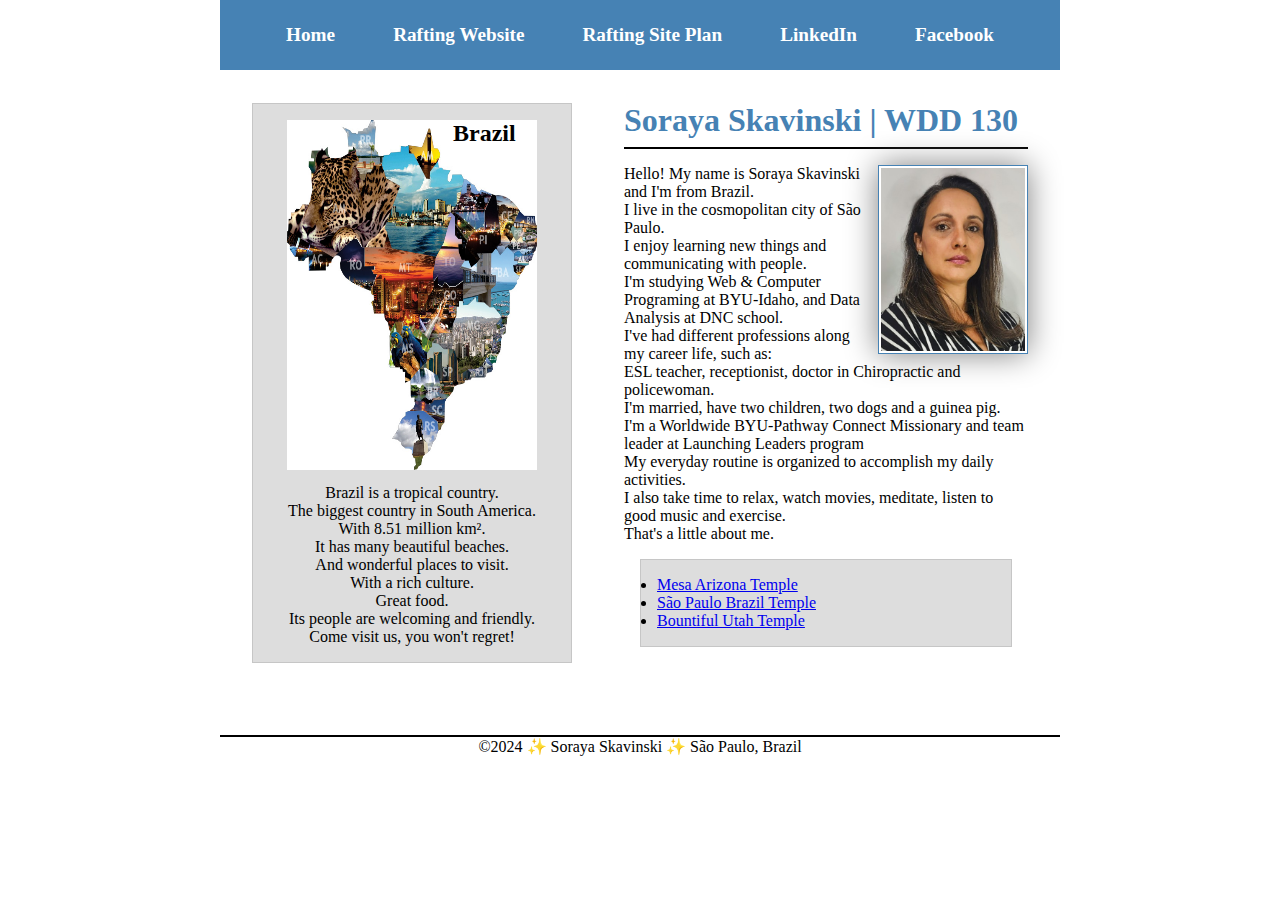
<file: index.html>
<!DOCTYPE html>
<html lang="en-US">
  <head>
    <meta charset="utf-8">
    <meta name="viewport" content="width=device-width,inicial-scale=1.0">
    <link rel="stylesheet" href="styles/styles.css">
    <title>Soraya Skavinski | WDD 130</title>
    <meta name="description" content="Soraya Skavinski Rafting Website - course WDD130 - it will describe some personal information">
    <meta name="author" content="Soraya Skavinski">
  </head>
  <body>
    <header>
        <nav>
            <a href="#">Home</a>
            <a href="wwr/">Rafting Website</a>
            <a href="wwr/site-plan-rafting.html">Rafting Site Plan</a>
            <a href="https://www.linkedin.com/in/soraya-skavinski/">LinkedIn</a>
            <a href="https://www.facebook.com/soraya1br">Facebook</a>
        
          </nav>
    </header>
    <div class="grid">
      <main>
        <h1>Soraya Skavinski | WDD 130</h1>
        <img src="images/profile.jpg" alt ="Hi, my name is Soraya Skavinski." width="200">
        <p>Hello! My name is Soraya Skavinski and I'm from Brazil.</p>
        <p> I live in the cosmopolitan city of São Paulo.</p>
        <p>I enjoy learning new things and communicating with people.</p>
        <p>I'm studying Web & Computer Programing at BYU-Idaho, and Data Analysis at DNC school.</p>
        <p>I've had different professions along my career life, such as: </p>
        <p> ESL teacher, receptionist, doctor in Chiropractic and policewoman.</p>
        <p>I'm married, have two children, two dogs and a guinea pig.</p>
        <p>I'm a Worldwide BYU-Pathway Connect Missionary and team leader at Launching Leaders program</p>
        <p>My everyday routine is organized to accomplish my daily activities.</p>
        <p>I also take time to relax, watch movies, meditate, listen to good music and exercise.</p>
        <p>That's a little about me.</p>

        <ul class="box">
          <li><a href="https://www.churchofjesuschrist.org/temples/details/mesa-arizona-temple?lang=eng"> Mesa Arizona Temple</a></li>
          <li><a href="https://www.churchofjesuschrist.org/temples/details/sao-paulo-brazil-temple?lang=eng"> São Paulo Brazil Temple</a></li>
          <li><a href="https://www.churchofjesuschrist.org/temples/details/bountiful-utah-temple?lang=eng"> Bountiful Utah Temple</a></li>
        </ul>
      </main>
      <aside class="box">
        <h2>Brazil</h2>
        <img src="images/brazilmap.jpg" alt="Brazil Map and Flag" width="200">
        <p> Brazil is a tropical country. </p>
        <p> The biggest country in South America.</p>
        <p> With 8.51 million km².</p>
        <p> It has many beautiful beaches. </p>
        <p> And wonderful places to visit.</p>
        <p> With a rich culture.</p>
        <p> Great food.</p>
        <p> Its people are welcoming and friendly.</p>
        <p> Come visit us, you won't regret!</p>
      </aside>
    </div>
    
    <footer>
        <p>©2024 ✨ Soraya Skavinski ✨ São Paulo, Brazil</p>
    </footer>
  </body>
  <!--Date: May 4th-->
</html>
</file>
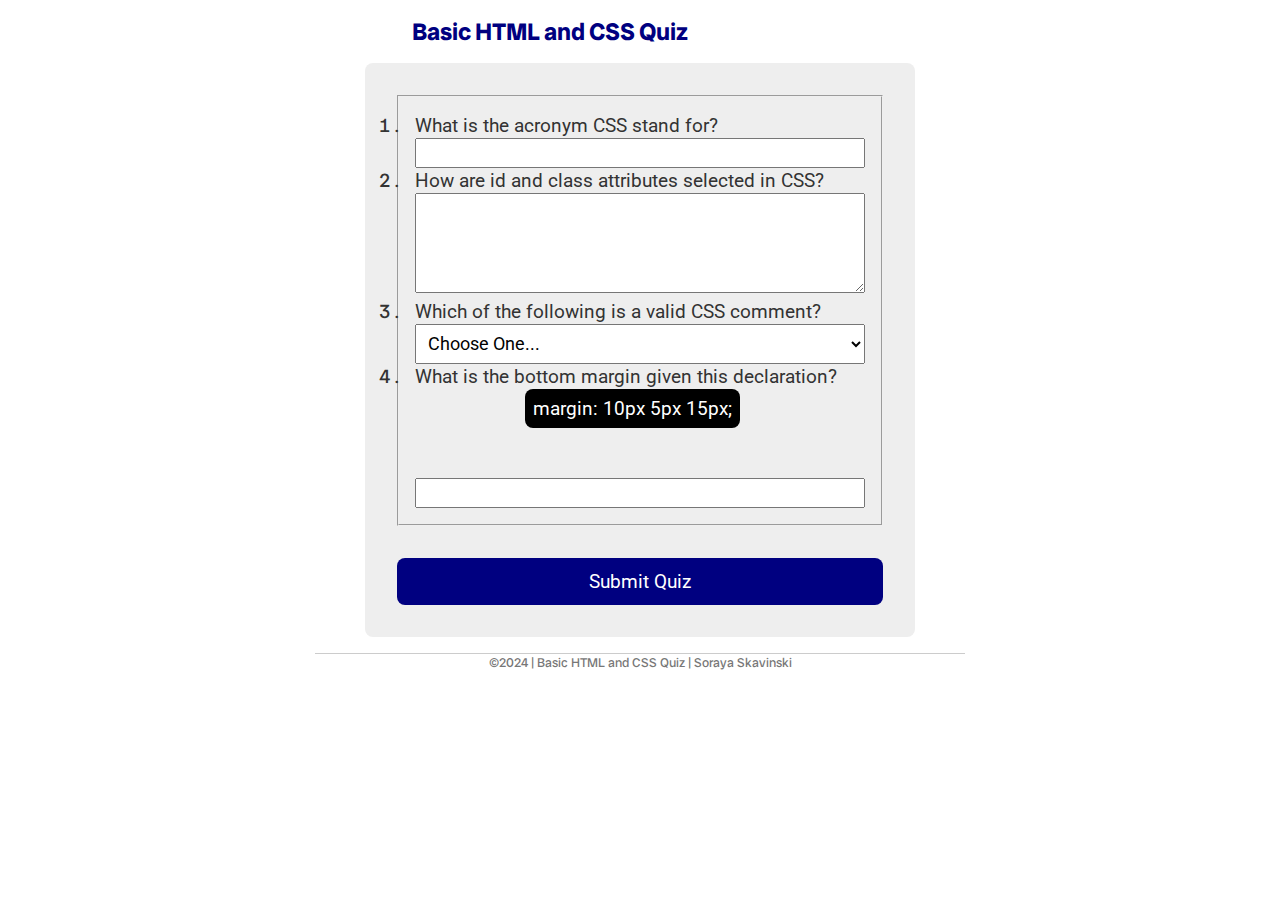
<file: quiz.html>
<!DOCTYPE html>
<html lang="en-US">
    <head>
        <meta charset="utf-8">
        <meta name="viewport" content="width=device-width,inicial-scale=1.0">
        <title>WDD 130| Quiz Form </title>
        <link rel="stylesheet" href="styles/quiz.css">
        <meta name="description" content="Basic HTML and CSS Quiz for WDD130 project">
        <meta name="author" content="Soraya Skavinski">
    </head>
    <body>
        <header>
            <h1>Basic HTML and CSS Quiz</h1>
        </header>
        <main>
            <form>
                <fieldset>
                    <ol>
                        <li>
                          <label for="q1">What is the acronym CSS stand for?</label>
                          <input type="text" id="q1" name="q1">
                        </li>
                        <li>
                          <label>How are id and class attributes selected in CSS?</label>
                          <textarea id="q2" name="q2" rows="4" placeholder=" "></textarea>
                        </li>
                        <li>
                            <label for="q3">Which of the following is a valid CSS comment?</label>
                            <select id="q3" name="q3">
                                <option value="" selected disabled>Choose One...</option>
                                <option value="valid">/* Is this a valid CSS comment? */</option>
                                <option value="invalid">// Is this an valid CSS comment?</option>
                                <option value="invalid">!-- Is this  a valid CSS comment?--></option>
                            </select>
                        </li>
                        <li>
                            <label>What is the bottom margin given this declaration?</label>
                            <label for="q4">
                                <span class="label-container">margin: 10px 5px 15px;</span>
                            </label>
                            <input type="number" id="q4" name="q4">
                        </li>
                      </ol>
                </fieldset>
                <button type="submit">Submit Quiz</button>
            </form>
        </main>
        <footer>
            <p>©2024 | Basic HTML and CSS Quiz | Soraya Skavinski</p>
        </footer>
    </body>
</html>
</file>
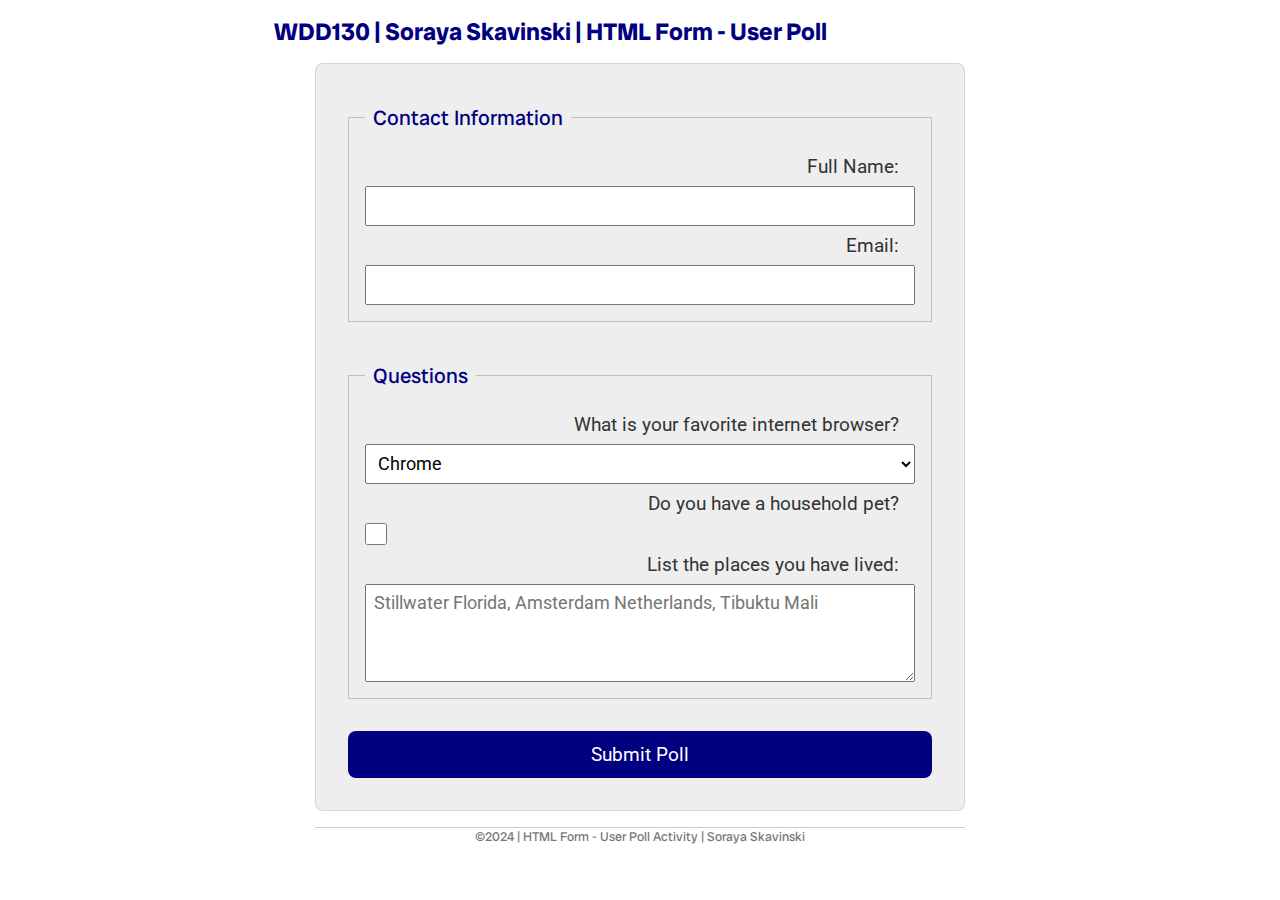
<file: week05/poll-form.html>
<!DOCTYPE html>
<html lang="en-US">
    <head>
        <meta charset="utf-8">
        <meta name="viewport" content="width=device-width,inicial-scale=1.0">
        <title>WDD 130| HTML Form - User Poll </title>
        <link rel="stylesheet" href="styles/poll-form.css">
    </head>
    <body>
        <header>
            <h1>WDD130 | Soraya Skavinski | HTML Form - User Poll</h1>
        </header>
        <main>
            <form>
                <fieldset>
                    <legend>Contact Information</legend>
                    <!--form elements will go here-->
                    <label for="fullname">Full Name:</label>
                    <input type="text" id="fullname" name="fullname">
                    <label for="useremail">Email:</label>
                    <input type="email" id="useremail" name="useremail">
                </fieldset>
                <fieldset>
                    <legend>Questions</legend>
                    <!--form elements will go here-->
                    <label for="browser">What is your favorite internet browser?</label>
                    <select id="browser" name="browser">
                        <option value="chrome">Chrome</option>
                        <option value="firefox">Firefox</option>
                        <option value="safari">Safari</option>
                        <option value="edge">Edge</option>
                        <option value="brave">Brave</option>
                        <option value="other">Other</option>
                    </select>
                    <label for="pet">Do you have a household pet?</label>
                    <input type="checkbox" id="pet" name="pet">
                    <label for="feedback">List the places you have lived:</label>
                    <textarea id="feedback" name="feedback" rows="4" placeholder="Stillwater Florida, Amsterdam Netherlands, Tibuktu Mali"></textarea>
                </fieldset>
                <button type="submit">Submit Poll</button>
            </form>
        </main>
        <footer>
            <p>©2024 | HTML Form - User Poll Activity | Soraya Skavinski</p>
        </footer>
    </body>
</html>
</file>
<file: styles/styles.css>
*{
    margin: 0;
    padding: 0;
    box-sizing: border-box;
}

header, footer, .grid {
    margin: 0 auto;
    max-width: 840px;
}

nav{
    background-color: steelblue;
    padding: 1rem;
    display: flex;
    justify-content: space-evenly;
    align-items: center;
}
nav a {
    color: white;
    display: block;
    padding: 0.5rem;
    text-decoration: none;
    font-size: 1.2rem;
    font-weight: 700;
}
.grid{
    display: grid;
    align-items: center;
    grid-template-columns: 1fr 2fr;
    padding: 1rem;
    gap: 20px;
}
main{
    grid-column: 2/3;
    margin: 1rem;
}
h1 {
    color: steelblue;
    border-bottom: 2px solid #000;
    padding-bottom: 0.5rem;
    margin-bottom: 1rem;
}

main img {
    float: right;
    width: 150px;
    height: auto;
    border: 1px solid steelblue;
    padding: 2px;
    box-shadow: 0 0 30px gray;
    margin-left: 1rem;
}

p {
    padding: 0;
}

aside{
    position: relative;
    width: 20rem;
    margin: 10px;
    grid-column: 1/2;
    grid-row: 1/2;
    border: 3px solid white;
    padding: 20px;
    background-color: blueviolet;
    color: beige;
    text-align: center;
       
}
aside img {
    width: 250px;
    height: 350px;
    margin-bottom: 10px;
    }   

aside h2{
    position: absolute;
    left: 200px;
}

footer {
    margin-top: 40px;
    border-top: 2px solid black;
    text-align: center;
}
/* Class Selectors */
.box {
    margin: 1rem;
    border: 1px solid rgba(0,0,0,.1);
    padding: 1rem;
    height: auto;
    background-color: #ddd;
    color: #000;
}
</file>
<file: styles/quiz.css>
@import url('https://fonts.googleapis.com/css2?family=Radio+Canada+Big:ital,wght@0,400..700;1,400..700&family=Roboto:ital,wght@0,100;0,300;0,400;0,500;0,700;0,900;1,100;1,300;1,400;1,500;1,700;1,900&display=swap');
*{
    margin: 0;
    padding: 0;
    box-sizing: border-box;
}
body{
    font-family: "Radio Canada Big", sans-serif;
    font-size: 1.2rem;
    color: #333;
    background: #fff;
}
header{
    margin: 0;
    width: 1100px;
}

h1 {
   margin: 1rem ; 
   font-size: 1.5rem;
   color: navy;
   text-align: center;
}
form{
    width: 550px;
    margin: 0 auto;
    padding: 1rem;
    border-radius: 0.5rem;
    background-color: #eee;
    display: grid;
}

fieldset{
    display: grid;
    grid-gap: 1rem;
    margin: 1rem;
    padding: 1rem;
}

label, input, button, select, textarea{
    font-family: "Roboto", Arial, sans-serif;
}
label{
    text-align: left;
    padding-right: 1rem;
    padding-bottom: 2rem;
}
input, select, textarea{
    padding: 0.5rem;
    font-size: 1.1rem;
}
input[type="text"]{
    width: 450px;
    height: 30px;
    
}
textarea{
    width: 450px;
    height: 100px;
    
}
select{
    width: 450px;
}

label[for="q4"]{
    display: block;
    text-align: center;
    margin-bottom: 1rem;
}
.label-container {
    
    display: inline-block; 
    background-color: black;
    color: white;
    padding: 0.5rem; 
    border-radius: 0.5rem;
    align-items: center; 
}
input[type="number"]{
    width: 450px;
    height: 30px;
    padding-top: 0;
}
button{
    margin: 1rem;
    background-color: navy;
    color: #fff;
    border: none;
    border-radius: .5rem;
    padding: .75rem;
    font-size: 1.2rem;
}
button:hover{
    background-color: darkgreen;
}
footer{
    margin: 1rem auto 0;
    width: 650px;
    text-align: center;
    font-size: 0.8rem;
    color: #777;
    border-top: 1px solid #ccc;
}
.form-item{
    display: grid;
    align-items: center;
}
.column1{
    grid-template-columns: 3fr 1fr;
    margin: 0.5rem 0;
}
</file>
<file: week05/styles/poll-form.css>
@import url('https://fonts.googleapis.com/css2?family=Radio+Canada+Big:ital,wght@0,400..700;1,400..700&family=Roboto:ital,wght@0,100;0,300;0,400;0,500;0,700;0,900;1,100;1,300;1,400;1,500;1,700;1,900&display=swap');
*{
    margin: 0;
    padding: 0;
    box-sizing: border-box;
}
body{
    font-family: "Radio Canada Big", sans-serif;
    font-size: 1.2rem;
    color: #333;
    background: #fff;
}
header{
    margin: 0;
    width: 1100px;
}

h1 {
   margin: 1rem ; 
   font-size: 1.5rem;
   color: navy;
   text-align: center;
}
form{
    width: 650px;
    margin: 0 auto;
    padding: 1rem;
    border: 1px solid rgba(0, 0, 0, 0.1);
    border-radius: 0.5rem;
    background-color: #eee;
    display: grid;
}

fieldset{
    display: grid;
    grid-gap: .5rem;
    margin: 1rem;
    border: 1px solid rgba(0, 0, 0, 0.2);
    padding: 1rem;
}

legend{
    padding: 0.5rem;
    color: navy;
    font-size: 1.3rem;
}
label, input, button, select, textarea{
    font-family: "Roboto", Arial, sans-serif;
}
label{
    text-align: right;
    padding-right: 1rem;
}
input, select, textarea{
    padding: 0.5rem;
    font-size: 1.1rem;
}
input[type="checkbox"]{
    width: 22px;
    height: 22px;
    vertical-align: bottom;
}
button{
    margin: 1rem;
    background-color: navy;
    color: #fff;
    border: none;
    border-radius: .5rem;
    padding: .75rem;
    font-size: 1.2rem;
}
button:hover{
    background-color: darkgreen;
}
footer{
    margin: 1rem auto 0;
    width: 650px;
    text-align: center;
    font-size: 0.8rem;
    color: #777;
    border-top: 1px solid #ccc;
}
.form-item{
    display: grid;
    align-items: center;
}
.column1{
    grid-template-columns: 3fr 1fr;
    margin: 0.5rem 0;
}
.column2{
    grid-template-columns: 1fr 2fr;
}
</file>
